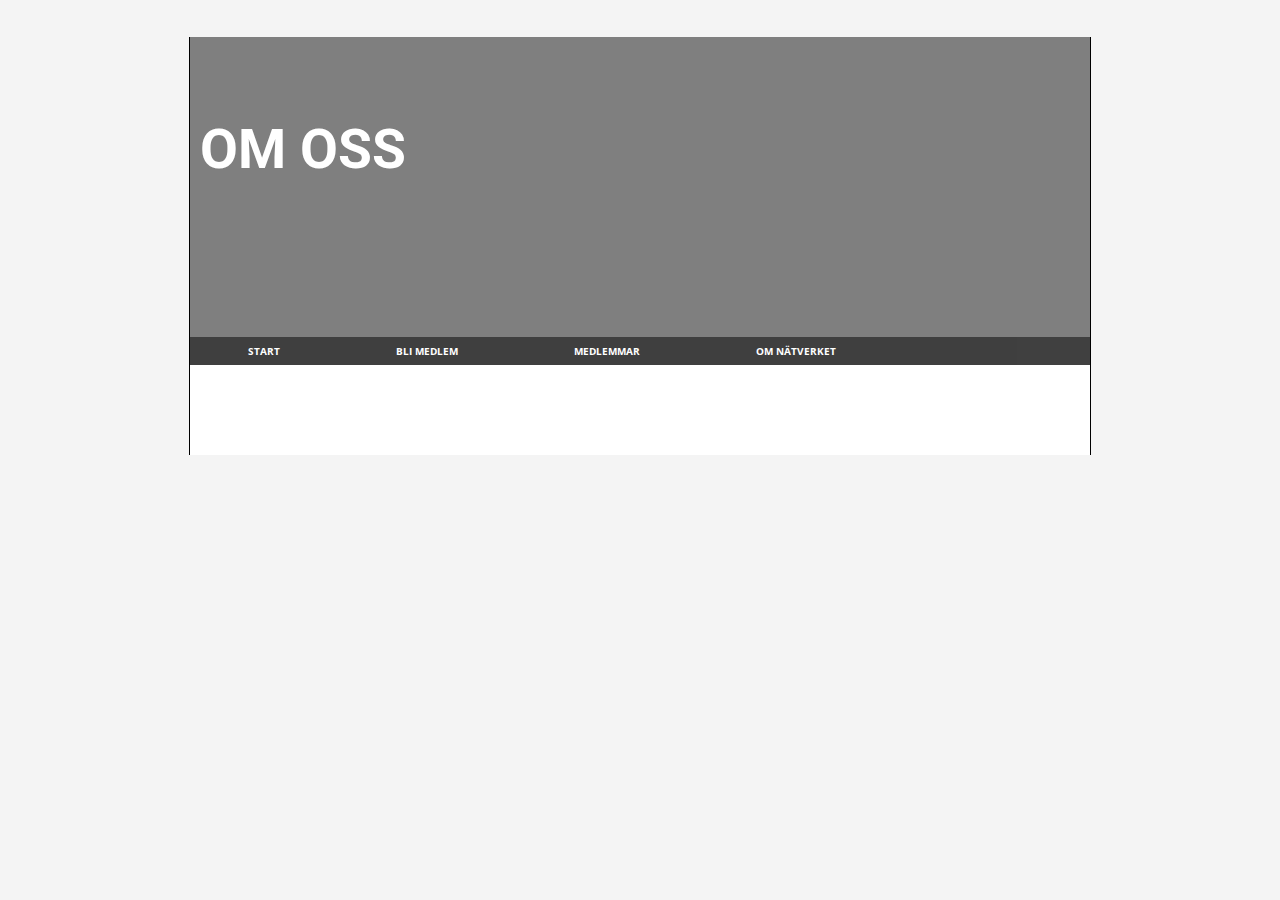
<file: pages/about.html>
﻿<!DOCTYPE html>
<html>
<head>
    <meta charset="utf-8" />
    <link href="https://fonts.googleapis.com/css?family=Open+Sans|Roboto" rel="stylesheet">
    <link href="../style.css" rel="stylesheet" />
    <meta name="viewport" content="width=device-width, initial-scale=1">
    <title>Om oss</title>
    <script src="../Scripts/jquery-3.1.1.min.js"></script>
    <script src="../myScript.js"></script>
</head>
<body>
    <div id="wrapper">

        <!-- Sidhuvud -->
        <div id="header">
            <h1>Om oss</h1>

        </div>
        <div class="tabs">
            <ul>
                <li><a href="index.html">Start</a></li>          <!-- Startisda -->
                <li><a href="add.html">Bli medlem</a></li>     <!-- Skapa kontakt -->
                <!--<li><a href="profile.html">Din profil</a></li>     <!-- Ta bort (redigera) kontakt -->
                <li><a href="view-all.html">Medlemmar</a></li>      <!-- Hitta/visa kontakt -->
                <li><a href="about.html">Om nätverket</a></li>   <!-- Kul extra info om fiktionella nätverket -->
            </ul>
        </div>

        <!-- Innehåll -->
        <div id="content">

        </div>

    </div>
</body>
</html>
</file>
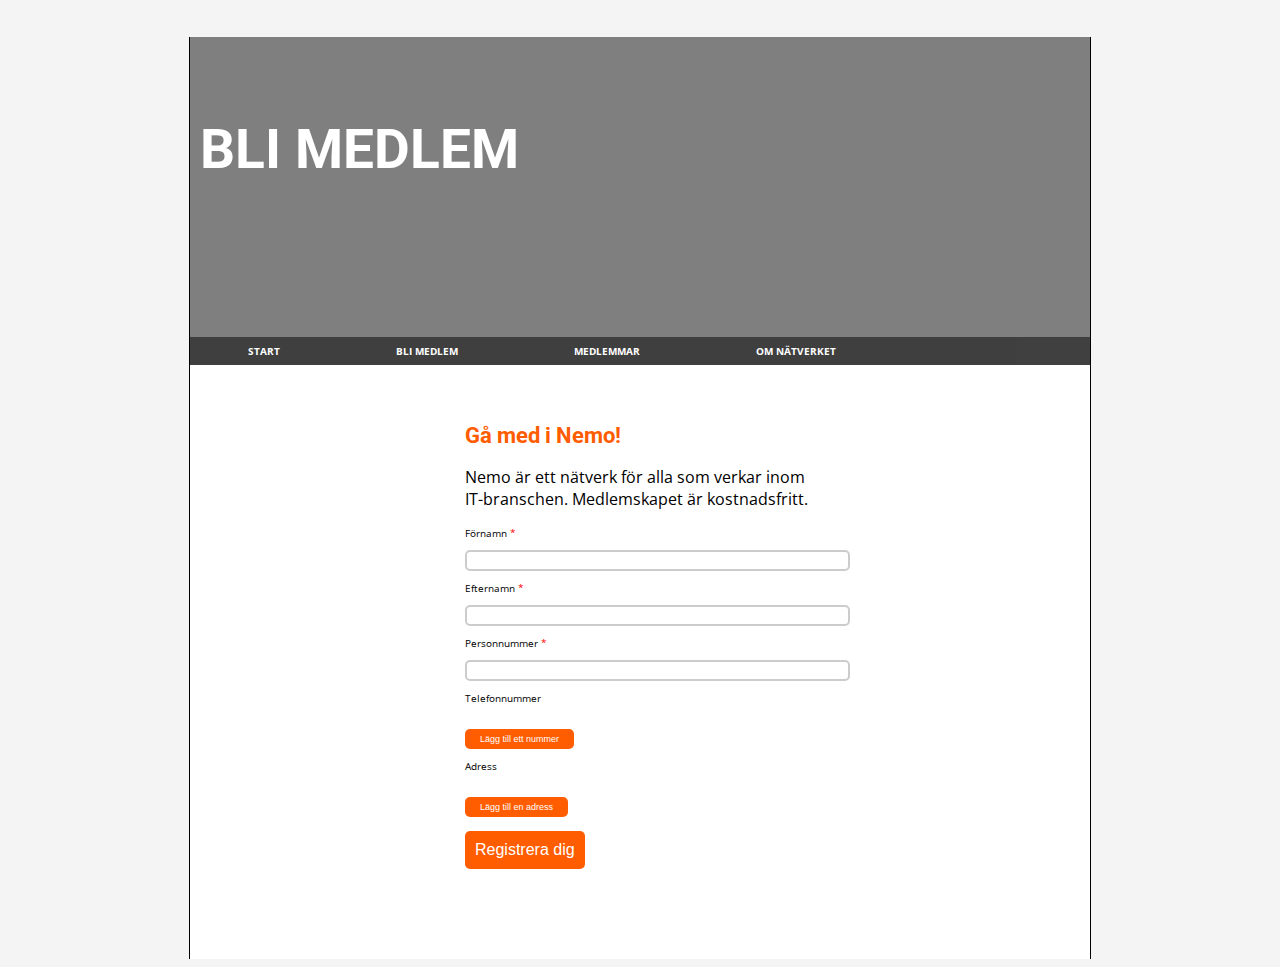
<file: pages/add.html>
﻿<!DOCTYPE html>
<html>
<head>
    <meta charset="utf-8" />
    <link href="https://fonts.googleapis.com/css?family=Open+Sans|Roboto" rel="stylesheet">
    <link href="../style.css" rel="stylesheet" />
    <meta name="viewport" content="width=device-width, initial-scale=1">
    <title>Bli medlem</title>
    <script src="../Scripts/jquery-3.1.1.min.js"></script>
    <script src="../myScript.js"></script>
</head>
<body>
    <div id="wrapper">

        <!-- Sidhuvud -->
        <div id="header">
            <h1>Bli medlem</h1>

        </div>
        <div class="tabs">
            <ul>
                <li><a href="index.html">Start</a></li>          <!-- Startisda -->
                <li><a href="add.html">Bli medlem</a></li>     <!-- Skapa kontakt -->
                <!--<li><a href="profile.html">Din profil</a></li>     <!-- Ta bort (redigera) kontakt -->
                <li><a href="view-all.html">Medlemmar</a></li>      <!-- Hitta/visa kontakt -->
                <li><a href="about.html">Om nätverket</a></li>   <!-- Kul extra info om fiktionella nätverket -->
            </ul>
        </div>

        <!-- Innehåll -->
        <div id="content">

            <div id="center">
                <h2>Gå med i Nemo!</h2>
                <p>Nemo är ett nätverk för alla som verkar inom IT-branschen. Medlemskapet är kostnadsfritt.</p>

                <form id="newMemberForm" style="font-size:10px;" action="http://localhost:51232/AddContact.aspx" method="get">
                    <p>Förnamn <font color="red">*</font></p>
                    <input name="firstName" type="text" size="45" />

                    <p>Efternamn <font color="red">*</font></p>
                    <input name="lastName" type="text" size="45" />


                    <p>Personnummer <font color="red">*</font></p>
                    <input name="ssn" type="text" size="45" />

                    <!--<p>Titel</p>
                    <input type="text" size="45" />

                    <p>Organisation </p>
                    <input type="text" size="45" />-->

                    <p>Telefonnummer</p>

                    <div id="addPhone">
                        
                    </div>
                    <br />
                    <input style="background: #ff5d00;"  type="button" onclick="AddNrField();" value="Lägg till ett nummer"/>

                    <p>Adress</p>
                    <div id="addAddress">

                    </div>
                    <br />
                    <input style="background: #ff5d00;" type="button" onclick="AddAddressField();" value="Lägg till en adress" />
                    
                    <br /><br />
                    <input type="submit" style="background: #ff5d00; font-size:16px; padding:10px;" value="Registrera dig" onclick="AddMember();">
                </form>
            </div>
        </div>

    </div>
</body>
</html>
</file>
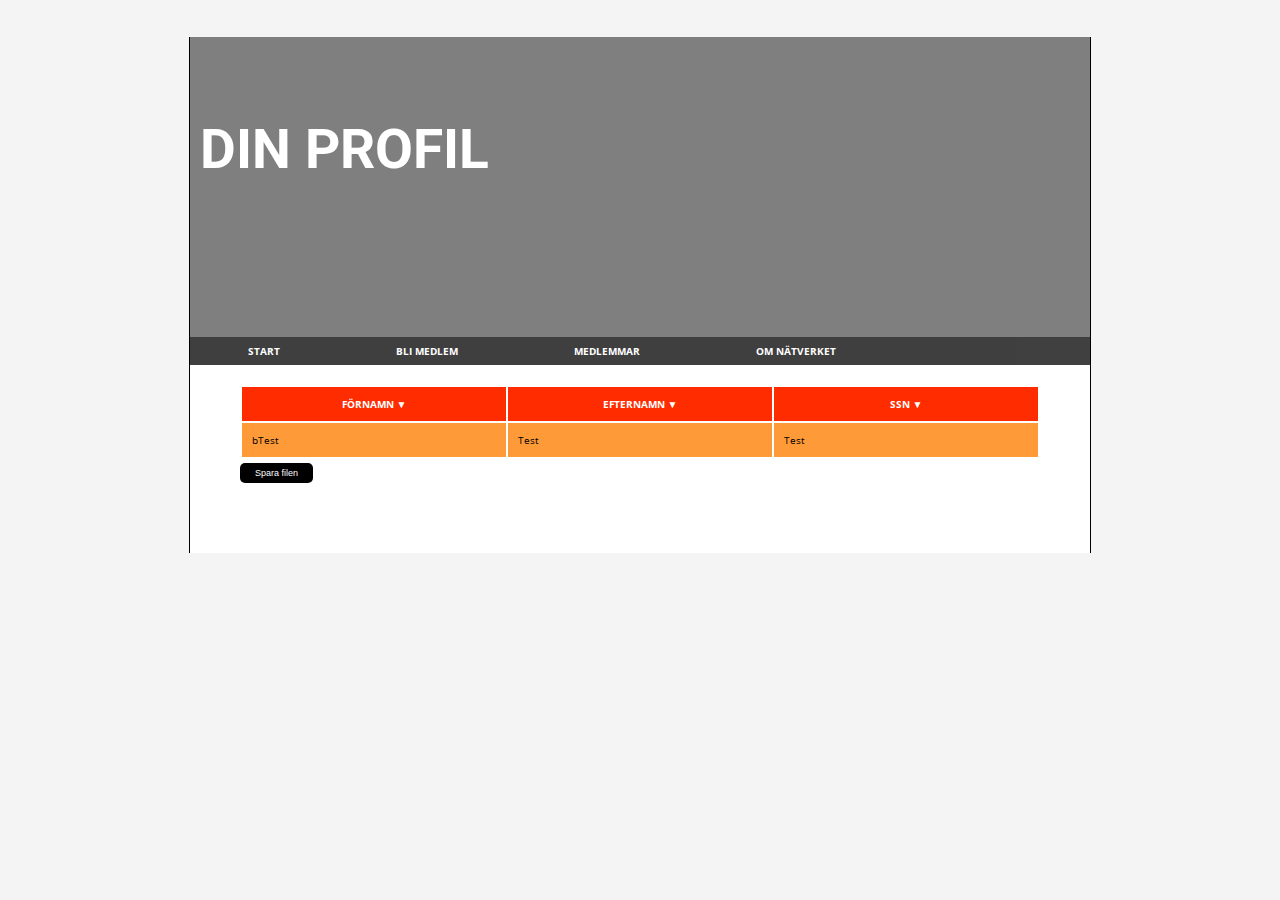
<file: pages/profile.html>
﻿<!DOCTYPE html>
<html>
<head>
    <meta charset="utf-8" />
    <link href="https://fonts.googleapis.com/css?family=Open+Sans|Roboto" rel="stylesheet">
    <link href="../style.css" rel="stylesheet" />
    <meta name="viewport" content="width=device-width, initial-scale=1">
    <title>Din profil</title>
    <script src="../Scripts/jquery-3.1.1.min.js"></script>
    <script src="../myScript.js"></script>
</head>
<body onload="GetContact();">
    <div id="wrapper">

        <!-- Sidhuvud -->
        <div id="header">
            <h1>Din profil</h1>

        </div>
        <div class="tabs">
            <ul>
                <li><a href="index.html">Start</a></li>          <!-- Startisda -->
                <li><a href="add.html">Bli medlem</a></li>     <!-- Skapa kontakt -->
                <!--<li><a href="profile.html">Din profil</a></li>     <!-- Ta bort (redigera) kontakt -->
                <li><a href="view-all.html">Medlemmar</a></li>      <!-- Hitta/visa kontakt -->
                <li><a href="about.html">Om nätverket</a></li>   <!-- Kul extra info om fiktionella nätverket -->
            </ul>
        </div>

        <!-- Innehåll -->
        <div id="content">
            <!-- Sökruta -->             <!-- Sök efter ett namn (eller id? för att ändra) -->
            <!-- Visa profilen -->
            <table>
                <thead>
                    <tr>
                        <th width="150px" onclick="SortContact(0);">Förnamn ▼ </th>
                        <th width="150px" onclick="SortContact(1);">Efternamn ▼ </th>
                        <th width="150px" onclick="SortContact(2);">SSN ▼ </th>
                    </tr>
                </thead>
                <tbody id="tablebody2">
                    <tr>
                        <td>bTest</td>
                        <td>Test</td>
                        <td>Test</td>
                    </tr>
                </tbody>
            </table>
            <input type="button" value="Spara filen" /> 

            <!-- Formulär för att ändra kontakt -->
        </div>

    </div>
</body>
</html>
</file>
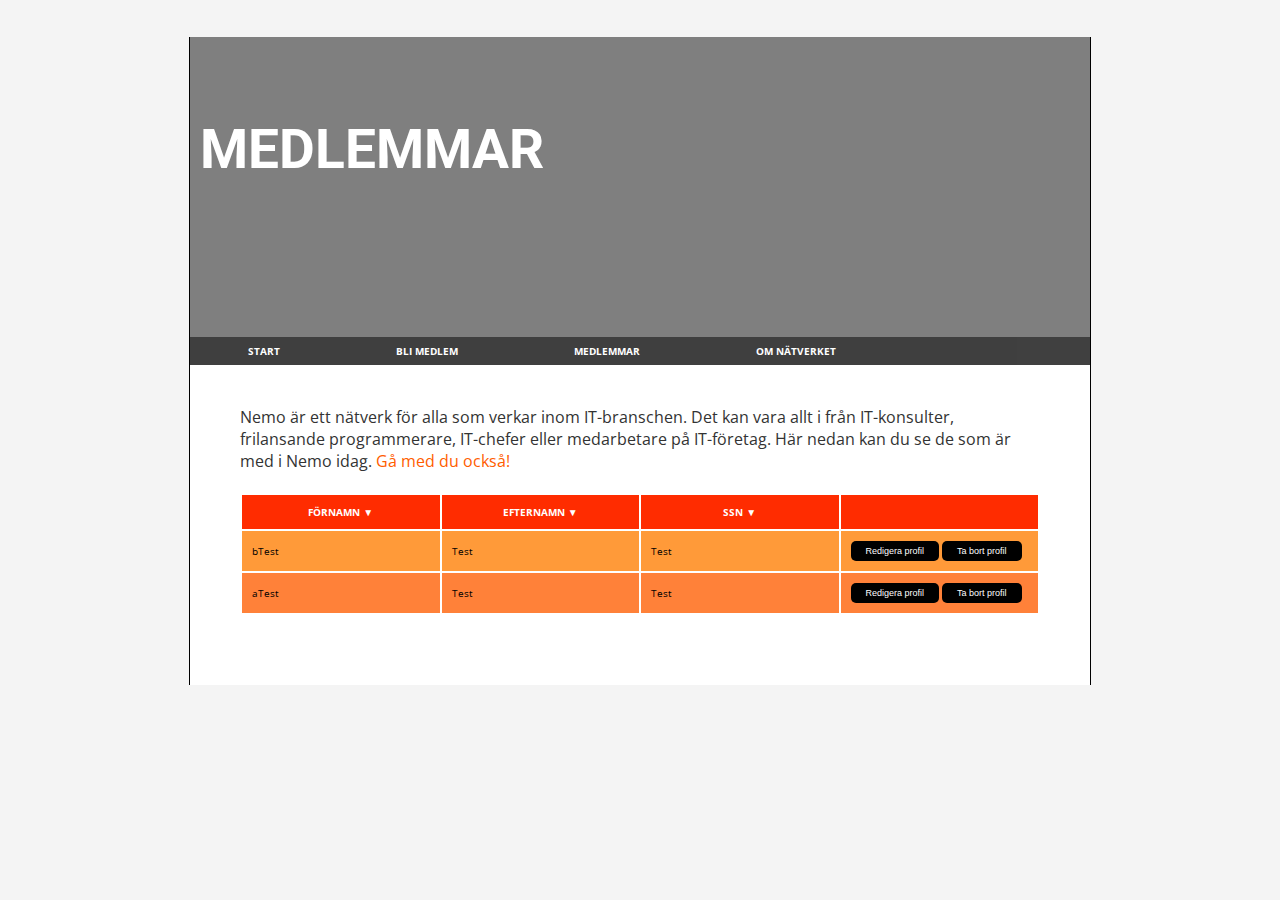
<file: pages/view-all.html>
﻿<!DOCTYPE html>
<html>
<head>
    <meta charset="utf-8" />
    <link href="https://fonts.googleapis.com/css?family=Open+Sans|Roboto" rel="stylesheet">
    <link href="../style.css" rel="stylesheet" />
    <meta name="viewport" content="width=device-width, initial-scale=1">
    <title>Medlemmar</title>
    <script src="../Scripts/jquery-3.1.1.min.js"></script>
    <script src="../myScript.js"></script>
</head>

<body onload="GetMembers();">
    <div id="wrapper">

        <!-- Sidhuvud -->
        <div id="header">
            <h1>Medlemmar</h1>

        </div>
        <div class="tabs">
            <ul>
                <li><a href="index.html">Start</a></li>          <!-- Startisda -->
                <li><a href="add.html">Bli medlem</a></li>     <!-- Skapa kontakt -->
                <!--<li><a href="profile.html">Din profil</a></li>     <!-- Ta bort (redigera) kontakt -->
                <li><a href="view-all.html">Medlemmar</a></li>      <!-- Hitta/visa kontakt -->
                <li><a href="about.html">Om nätverket</a></li>   <!-- Kul extra info om fiktionella nätverket -->
            </ul>
        </div>

<!-- LÄGG TILL MER FINA SAKER SOM ADRESS OCH TELEFONNUMMER SÅ MAN KAN ÄNDRA SEN -->

        <!-- Innehåll -->
        <div id="content">
            <h4>Nemo är ett nätverk för alla som verkar inom IT-branschen. Det kan vara allt i från IT-konsulter, frilansande programmerare, 
            IT-chefer eller medarbetare på IT-företag. Här nedan kan du se de som är med i Nemo idag. 
            <a href="add.html">Gå med du också!</a> </h4>
            <table>
                <thead>
                    <tr>
                        <th width="150px" onclick="SortContact(0);">Förnamn ▼ </th>
                        <th width="150px" onclick="SortContact(1);">Efternamn ▼ </th>
                        <th width="150px" onclick="SortContact(2);">SSN ▼ </th>
                        <th width="150px"></th>
                    </tr>
                </thead>
                <tbody id="tablebody">
                    <tr>
                        <td>bTest</td>
                        <td>Test</td>
                        <td>Test</td>
                        <td><input type="button" value="Redigera profil" /> <input type="button" value="Ta bort profil" onclick="DeleteMember()"/></td>
                    </tr>
                    <tr>
                        <td>aTest</td>
                        <td>Test</td>
                        <td>Test</td>
                        <td><input type="button" value="Redigera profil" /> <input type="button" value="Ta bort profil" /></td>
                    </tr>
                </tbody>
            </table>

        </div>

    </div>
</body>
</html>
</file>
<file: style.css>
﻿body {
    font-family: 'Open Sans';
    font-size: 16px;
    background: #F4F4F4 url(https://m.popkey.co/56004d/7M3ea.gif) bottom left no-repeat fixed;
    background-size: 200px;
}

#wrapper {
    width: 900px;
    margin: auto;
    border-left: 1px solid black;
    border-right: 1px solid black;
    padding-bottom: 50px;
    background: white;
    margin-top: 0px;
    padding-top: 0px;
}

#header {
    background: rgba(0, 0, 0, .5) url(https://images.unsplash.com/photo-1484417894907-623942c8ee29?dpr=1.25&auto=format&fit=crop&w=1500&h=844&q=80&cs=tinysrgb&crop=&bg=) center center no-repeat;
    background-size: 1200px;
    height: 300px;
}

#content {
    width: 800px;
    margin: auto;
    padding: 20px 10px;
}

#center {
    width: 350px;
    margin: auto;
    padding: 20px;
}

a {
    color: #FF5D00;
    text-decoration: none;
}

    a:hover {
        color: #FF2C00;
        text-decoration: none;
    }

h1 {
    font-size: 55px;
    font-family: 'Roboto';
    text-align: left;
    padding-top: 80px;
    padding-left: 10px;
    color: white;
    text-transform: uppercase;
}

h2 {
    font-size: 22px;
    font-family: 'Roboto';
    color: #FF5C00;
}

h4 {
    font-size: 16px;
    font-family: 'Open Sans';
    color: #333;
    font-weight: normal;
}

.tabs {
    width: 100%;
    overflow: hidden;
    margin: auto;
    text-transform: uppercase;
    font-weight: bold;
    background: #000000;
    filter: alpha(opacity=75);
    opacity: 0.75;
    -moz-opacity: 0.75;
    font-size: 10px;
}

    .tabs ul {
        margin: 0;
        padding: 0;
        list-style-type: none;
    }

    .tabs li {
        display: inline;
    }

        .tabs li a {
            float: left;
            display: block;
            text-decoration: none;
            padding: 7px 58px;
            color: white;
            /*background: #ff5d00;*/
        }

            .tabs li a:visited {
                color: white;
            }

            .tabs li a:hover, .tabs li.selected a {
                background: #FF8139;
            }


input[type=text] {
    border: 2px solid #ccc;
    -webkit-border-radius: 5px;
    border-radius: 5px;
}

    input[type=text]:focus {
        border-color: #333;
    }

input[type=submit], [type=button] {
    padding: 5px 15px;
    background: black;
    color: white;
    border: 0 none;
    cursor: pointer;
    -webkit-border-radius: 5px;
    border-radius: 5px;
    font-size: 9px;
}

    input[type=submit]:hover, [type=button]:hover {
        filter: alpha(opacity=75);
        opacity: 0.75;
        -moz-opacity: 0.75;
    }

select {
    border: 2px solid #ccc;
    -webkit-border-radius: 5px;
    border-radius: 5px;
}

    select:focus {
        border: 2px solid #ccc;
        -webkit-border-radius: 5px;
        border-radius: 5px;
    }

table {
    width: 800px;
    margin: auto;
    font-size: 10px;
    background: transparent;
}

    table td, tr {
        width: 100px;
        padding: 10px;
    }

    table th {
        background: #FF2C00;
        color: white;
        text-transform: uppercase;
        padding: 10px 20px;
        cursor: pointer;
        cursor: hand;
    }

    table tr:nth-child(even) {
        background-color: #FF8139;
    }

    table tr:nth-child(odd) {
        background-color: #FF9A39;
    }

/* --------------------------------- RESPONSIV DESIGN --------------------------------- */

@media (max-width:992px) {
    body {
        font-size: 10px;
        background: white;
    }

    #content {
        width: 100%
    }

    h4 {
        font-size: 12px;
        font-weight: normal;
        padding: 10px;
        margin: auto;
    }

    #wrapper {
        width: 100%;
        border: none;
    }

    table, thead, tbody, th, td, tr {
        display: block;
        width: 90%;
        margin-left: 30px;
    }

        thead tr {
            position: absolute;
            top: -9999px;
            left: -9999px;
        }

        table td {
            border: none;
            position: relative;
            padding-left: 50%;
        }

            table td:before {
                position: absolute;
                top: 6px;
                left: 6px;
                width: 45%;
                padding-right: 10px;
                white-space: nowrap;
            }

            table td:nth-of-type(1):before {
                content: "Förnamn";
                font-weight: bold;
            }

            table td:nth-of-type(2):before {
                content: "Efternamn";
                font-weight: bold;
            }

            table td:nth-of-type(3):before {
                content: "SSN";
                font-weight: bold;
            }

    .tabs li a {
        padding: 7px;
    }
}


@media (max-width: 768px) {

    #header {
        height: 200px;
    }

    table, thead, tbody, th, td, tr {
        margin-left: 10px;
    }
}


@media (max-width: 640px) {
}

@media (max-width: 480px) {
}
</file>
